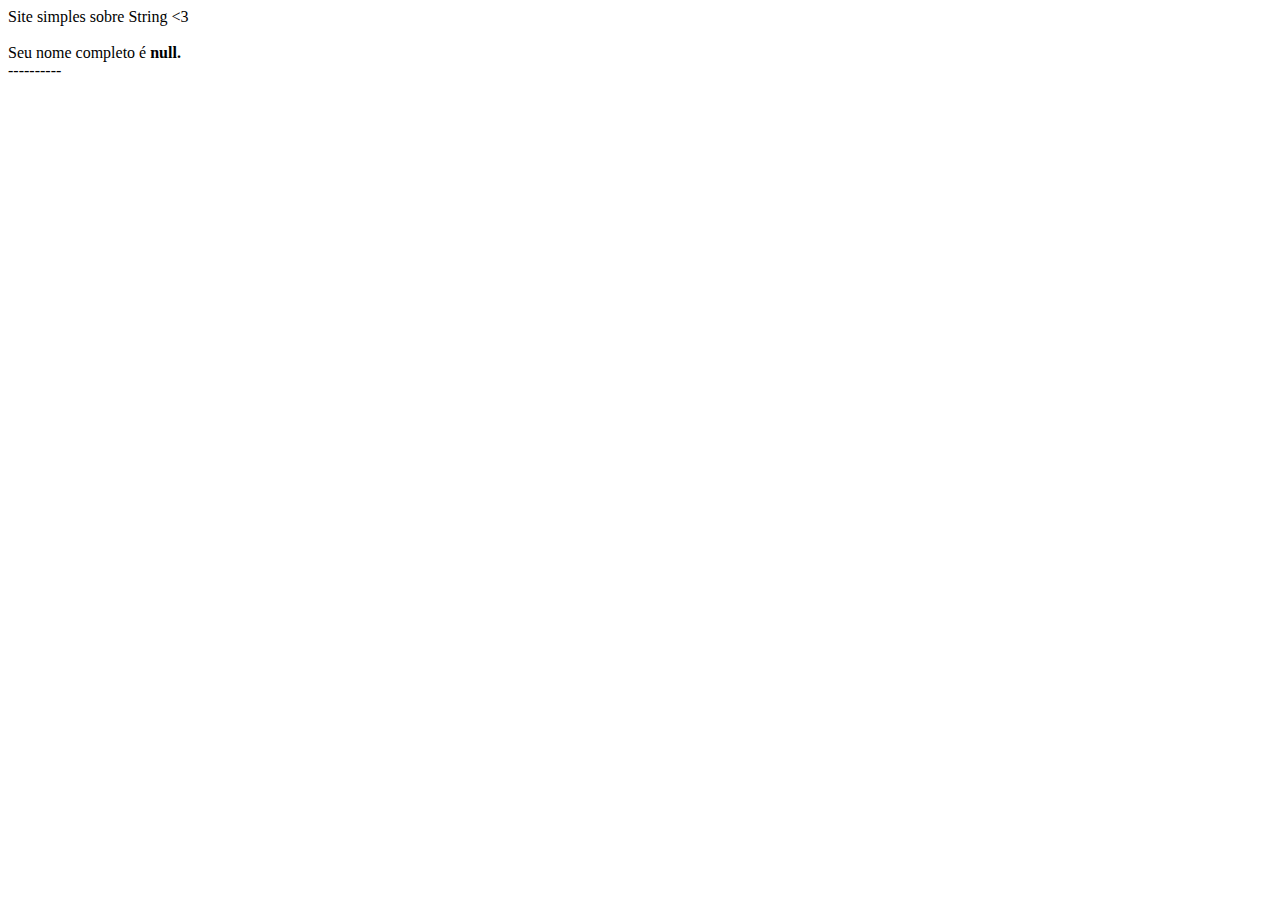
<file: Exercício - 3/index.html>
<!DOCTYPE html>
<html lang="pt-BR">
<head>
    <meta charset="UTF-8">
    <meta name="viewport" content="width=device-width, initial-scale=1.0">
    <title>Praticando: Strings</title>
</head>
<body>
    <script src="index.js"> </script>
</body>
</html>
</file>
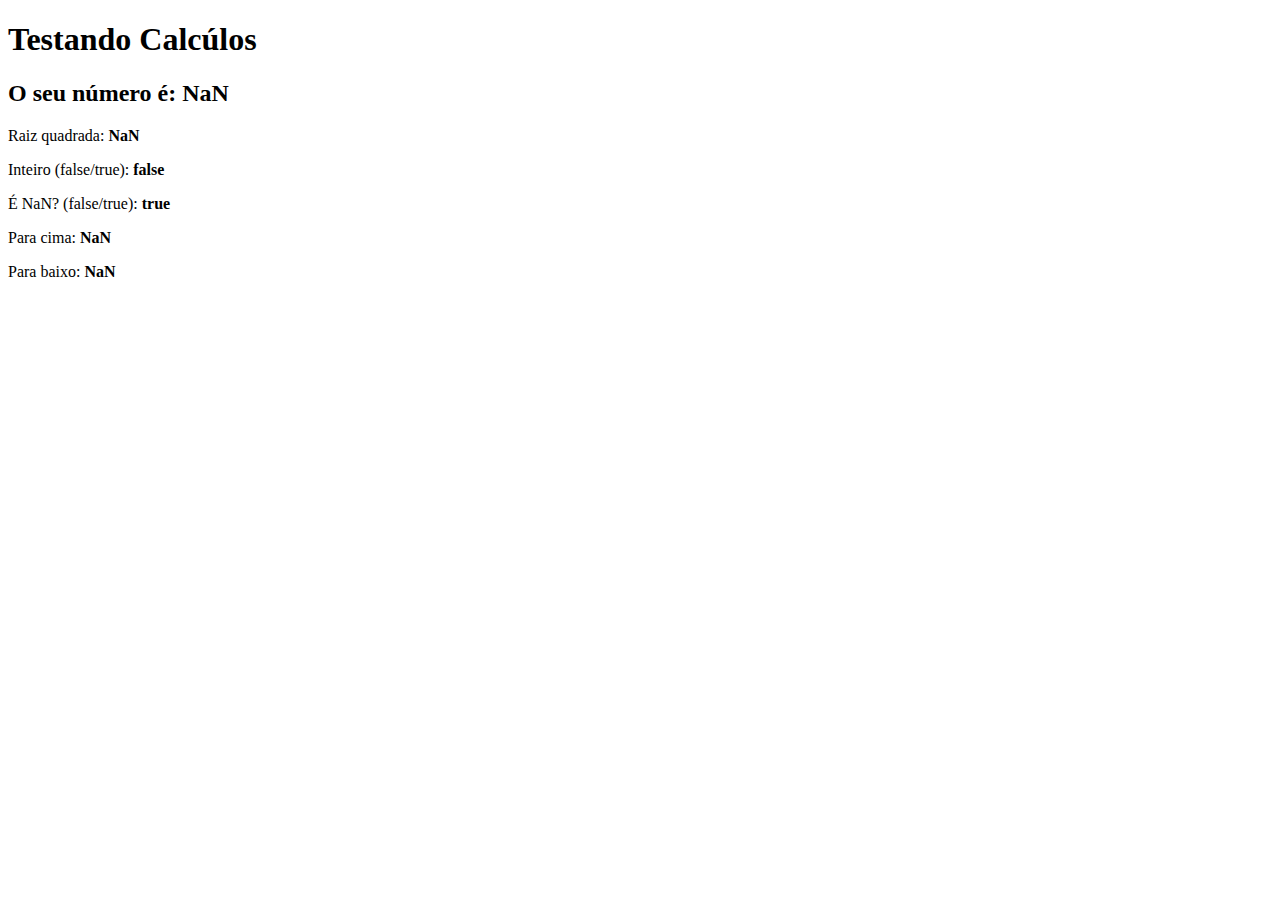
<file: Exercício - 4 /index.html>
<!DOCTYPE html>
<html lang="pt-BR">
<head>
    <meta charset="UTF-8">
    <meta name="viewport" content="width=device-width, initial-scale=1.0">
    <title>Document</title>
</head>
<body>
    <script src="index.js"></script>
</body>
</html>
</file>
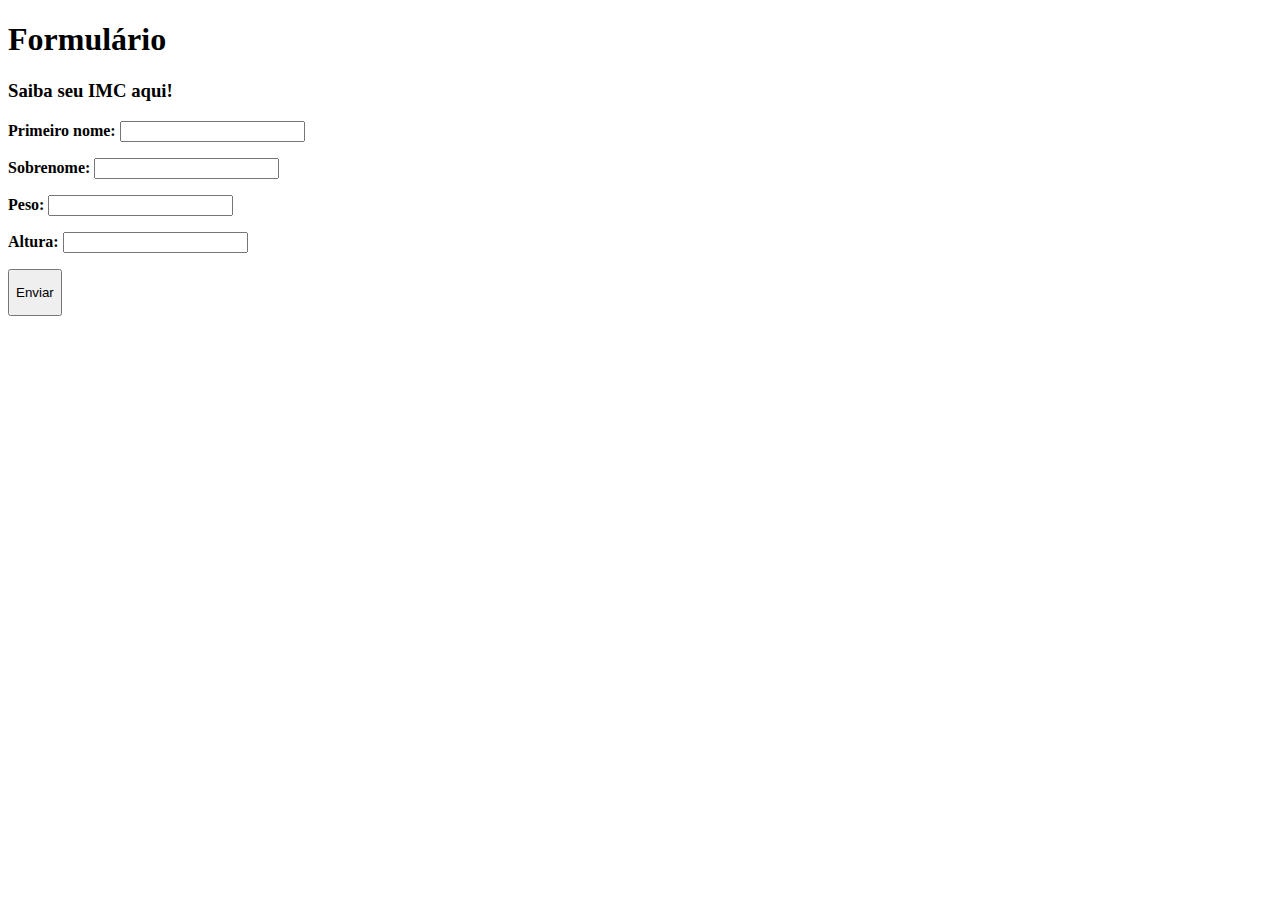
<file: Exercício - 5/index.html>
<!DOCTYPE html>
    <html lang="pt-BR">
    <head>
        <meta charset="UTF-8">
        <meta name="viewport" content="width=device-width, initial-scale=1.0">
        <title>Formulário</title>
    </head>
    <body>
        <h1>Formulário</h1>
        <h3>Saiba seu IMC aqui!</h3>
        <form class="dados">
            <p><strong>Primeiro nome:</strong> <input type="text" class="nome"></p>
            <p><strong>Sobrenome:</strong> <input type="text" class="Sobrenome"></p>
            <p><strong>Peso:</strong> <input type="text" class="peso"></p>
            <p><strong>Altura:</strong> <input type="text" class="altura"></p> 
            <button class="receber" type="submit"> 
                <p>Enviar</p>
            </button>
        </form>
        <p class="resultado"></p>
        <script src="index.js"></script>
    </body>
    </html>
</file>
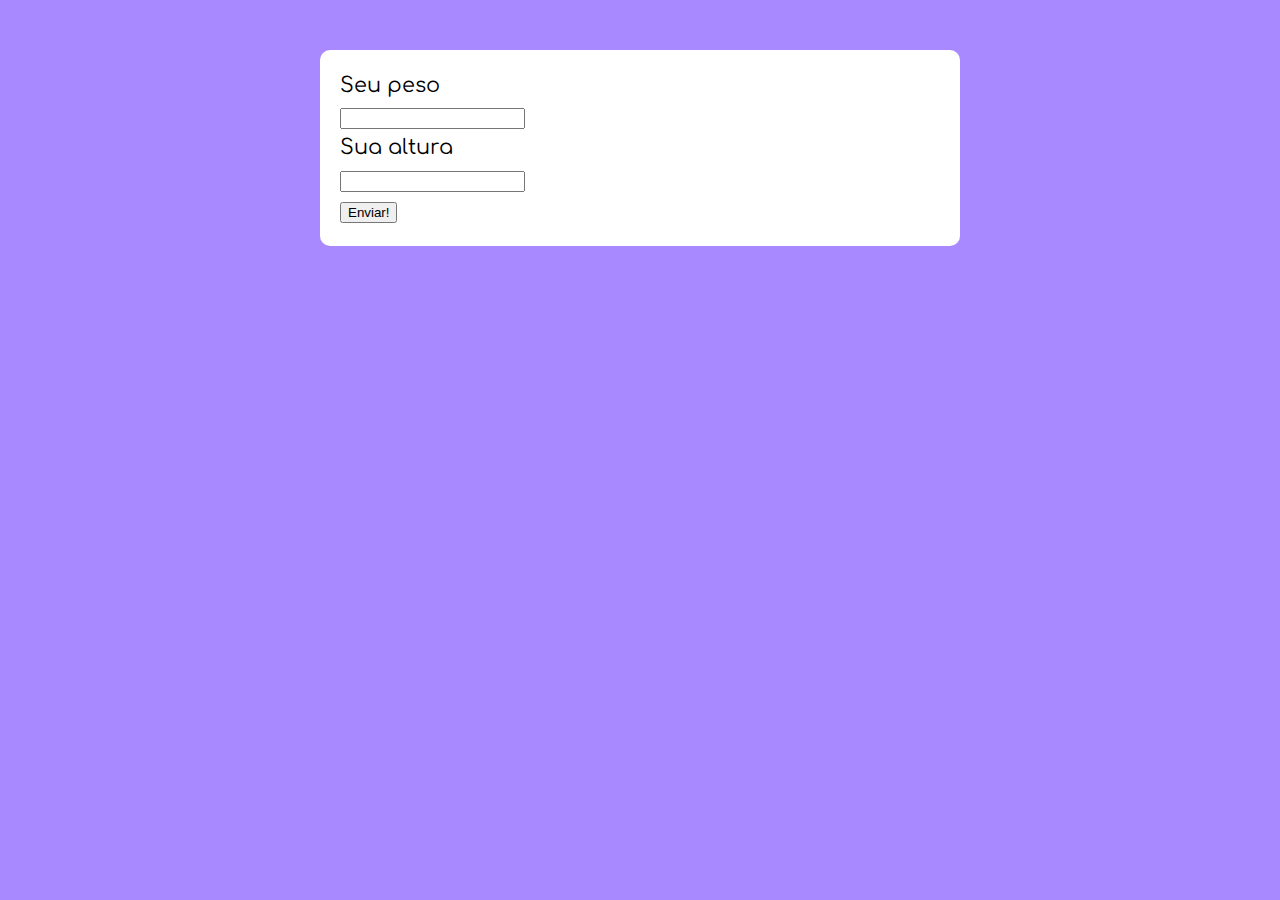
<file: Exercício - 6/index.html>
<!DOCTYPE html>
<html lang="pt-BR">
<head>
    <meta charset="UTF-8">
    <meta name="viewport" content="width=device-width, initial-scale=1.0">
    <title>Calcule seu IMC!</title>
    <link rel="stylesheet" href="./assets/css/style.css">
</head>
<body>
    <section class="container">
        <form action="/" class="form" method="POST">
            <label for="peso">Seu peso</label> <br>
            <input type="text" id="peso" name="peso"><br>            
            <label for="Sua alura">Sua altura</label>
            <br>
            <input type="text" id="altura" name="altura">
            <br>
            <button type="submit">Enviar!</button>
        </form>
        <div id="resultado"> 

        </div>
    </section>
    <script src="./assets/js/index.js"></script>
</body>
</html>

<link rel="stylesheet"  />
</file>
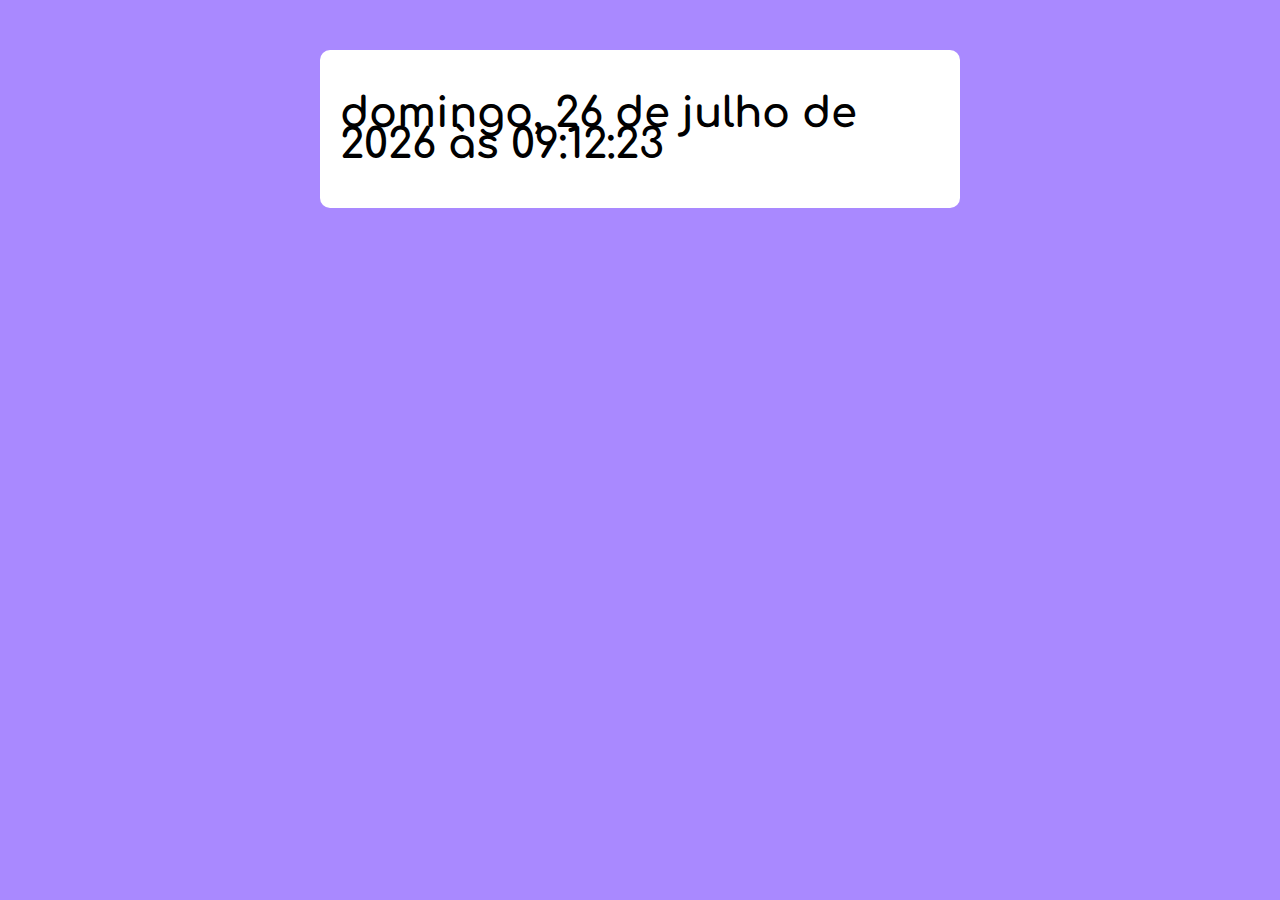
<file: Exercício - 7/assets/index.html>
<!DOCTYPE html>
<html lang="pt-BR">
<head>
    <meta charset="UTF-8">
    <meta name="viewport" content="width=device-width, initial-scale=1.0">
    <title>Exercício - 7</title>
    <link rel="stylesheet" href="./assets/css/style.css">
</head>
<body>
    <section class="container">
    </section>
    <script src="./assets/js/index.js"></script>
</body>  
</html>
</file>
<file: Exercício - 6/assets/css/style.css>
@import url('https://fonts.googleapis.com/css2?family=Comfortaa:wght@300&display=swap');
@import url('https://fonts.googleapis.com/css2?family=Comfortaa:wght@700&display=swap');
@import url('https://fonts.googleapis.com/css2?family=Montserrat:wght@200&display=swap');

.material-symbols-outlined {
  font-variation-settings:
  'FILL' 0,
  'wght' 400,
  'GRAD' 0,
  'opsz' 24
}

:root {
    --primary-color: rgb(169, 137, 255);
}

* {
        box-sizing: border-box;
        outline: 0;
}

body {
    margin: 0;
    padding: 0;
    background-color: var(--primary-color);
    font-family: 'Comfortaa', sans-serif;;
    font-size: 1.3em;
    line-height: 1.5em;
}

.container {
    max-width: 640px;
    margin: 50px auto;
    background-color: white;
    padding: 20px;
    border-radius: 10px;
}
</file>
<file: Exercício - 7/assets/assets/css/style.css>
@import url('https://fonts.googleapis.com/css2?family=Comfortaa:wght@300&display=swap');
@import url('https://fonts.googleapis.com/css2?family=Comfortaa:wght@700&display=swap');


:root {
    --primary-color: rgb(169, 137, 255);
}

* {
        box-sizing: border-box;
        outline: 0;
}

body {
    margin: 0;
    padding: 0;
    background-color: var(--primary-color);
    font-family: 'Comfortaa', sans-serif;;
    font-size: 1.3em;
    line-height: 1.5em;
}

.container {
    max-width: 640px;
    margin: 50px auto;
    background-color: white;
    border-radius: 10px;
    padding: 20px;
}
</file>
